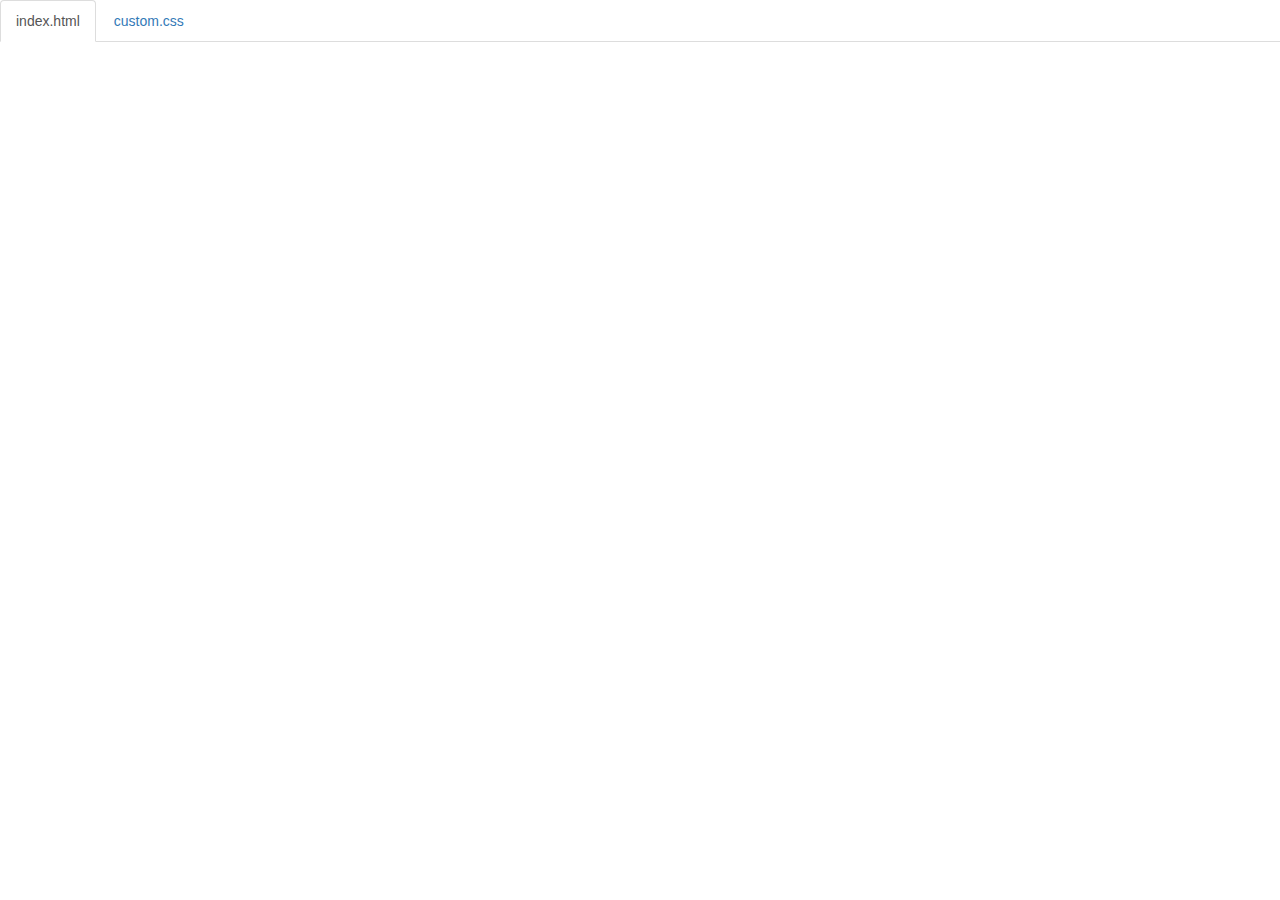
<file: code.html>
<!DOCTYPE html>
<html lang="en">

<head>
    <title>Code</title>
    <meta charset="utf-8">
    <meta name="viewport" content="width=device-width, initial-scale=1">
    <link rel="stylesheet" href="https://maxcdn.bootstrapcdn.com/bootstrap/3.3.6/css/bootstrap.min.css">
    <script src="https://ajax.googleapis.com/ajax/libs/jquery/1.12.0/jquery.min.js"></script>
    <script src="https://maxcdn.bootstrapcdn.com/bootstrap/3.3.6/js/bootstrap.min.js"></script>
    <style>
        body {
            padding-top: 50px;
        }
        .navbar-fixed-top {
            background-color: white;
        }
    </style>
</head>

<body>

    <div class="container-fluid">
        <ul class="nav nav-tabs navbar-fixed-top">
            <li class="active"><a href="#index">index.html</a></li>
            <li><a href="#custom">custom.css</a></li>
            
        </ul>

<!-- 
URL structure:
https://gist-it.appspot.com/github/OWNERS-USERNAME/REPO-NAME/raw/master/PATH/TO/FILE?footer=0

EXAMPLE: 
https://gist-it.appspot.com/github/bmuellerhstat/shabr/raw/master/index.html?footer=0
-->
        <div class="tab-content">
            <div id="index" class="tab-pane fade in active">
                <script src="https://gist-it.appspot.com/github/belindav8567/myow/raw/master/index.html?footer=0"></script>
            </div>
            <div id="custom" class="tab-pane fade">
                <script src="https://gist-it.appspot.com/github/belindav8567/myow/raw/master/style.css?footer=0"></script>
            </div>
            
        </div>
    </div>

    <script>
        $(document).ready(function() {
            $(".nav-tabs a").click(function() {
                $(this).tab('show');
            });
            $('.nav-tabs a').on('shown.bs.tab', function(event) {
                var x = $(event.target).text(); // active tab
                var y = $(event.relatedTarget).text(); // previous tab
                $(".act span").text(x);
                $(".prev span").text(y);
            });
            
            // custom code font-size (uncomment below to see effect)
            // $('pre').css('font-size','16px');
        });
    </script>

</body>

</html>
</file>
